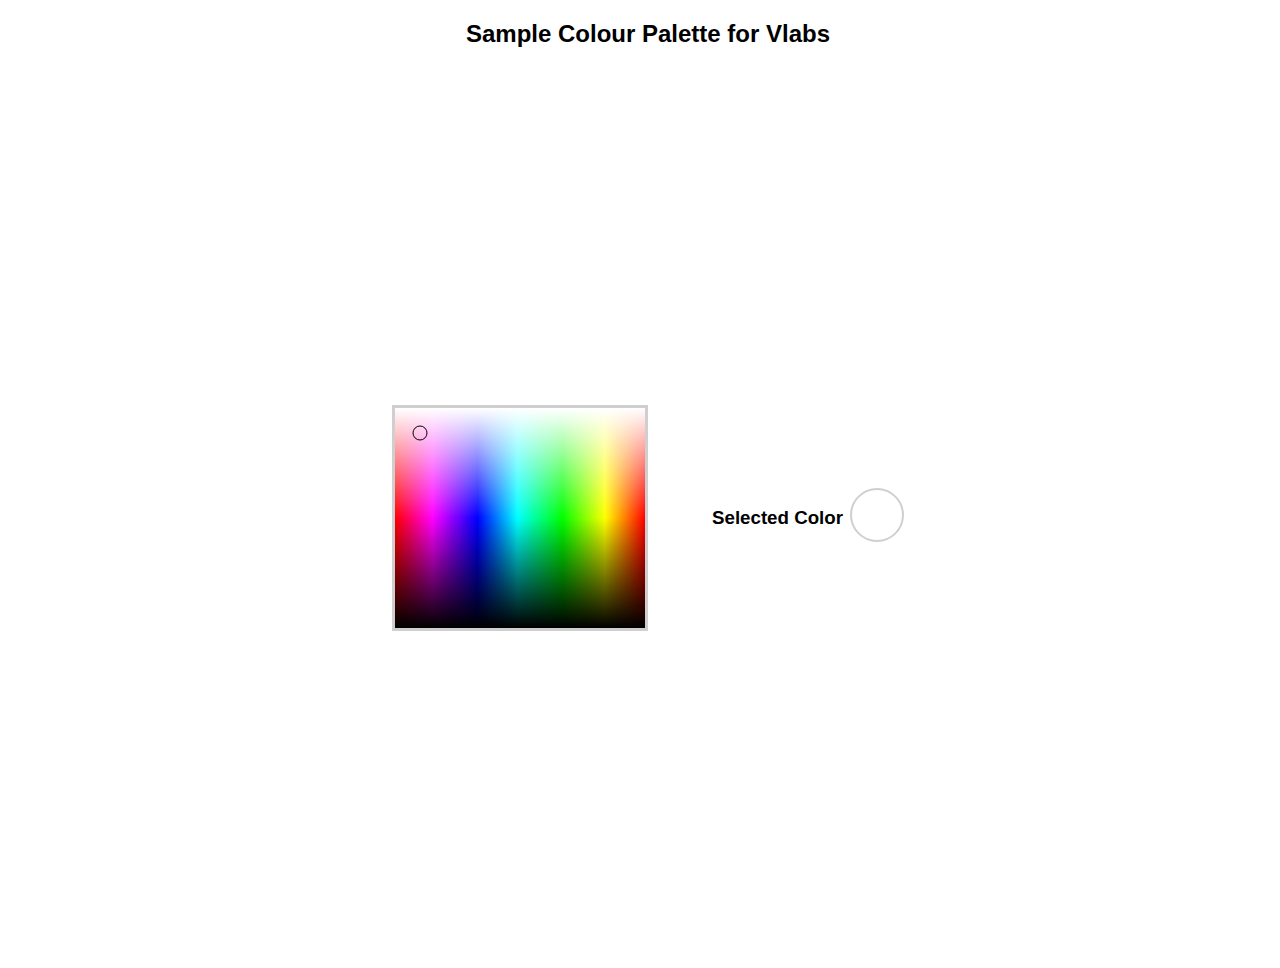
<file: SampleColorPalette/index.html>
<!DOCTYPE html>
<html lang="en" >
<head>
  <meta charset="UTF-8">
  <title>CodePen - A Pen by  Eashansolo</title>
  <link rel="stylesheet" href="./style.css">

</head>
<body>
<!-- partial:index.partial.html -->
<h2>Sample Colour Palette for Vlabs</h2>
<div class="container">
  <canvas id="color-picker"></canvas>
  <div class="info">
    <h3>Selected Color</h3> 
    <div class="selected"></div>
  </div>
</div>
<!-- partial -->
  <script  src="./script.js"></script>

</body>
</html>
</file>
<file: SampleColorPalette/style.css>
html, body {
  width: 100%;
  height: 100%;
  font-family: Oxygen, sans-serif;
  text-align: center;
}

.container {
  width: 100%;
  height: 100%;
  display: flex;
  justify-content: center;
  align-items: center;
}

#color-picker {
  border: 3px solid rgba(15, 15, 15, 0.2);
}

.info {
  width: 12em;
  display: flex;
  margin-left: 4em;
  flex-direction: row;
  justify-content: space-between;
}

.selected {
  width: 50px;
  height: 50px;
  border-radius: 100%;
  border: 2px solid rgba(15, 15, 15, 0.2);
}
</file>
